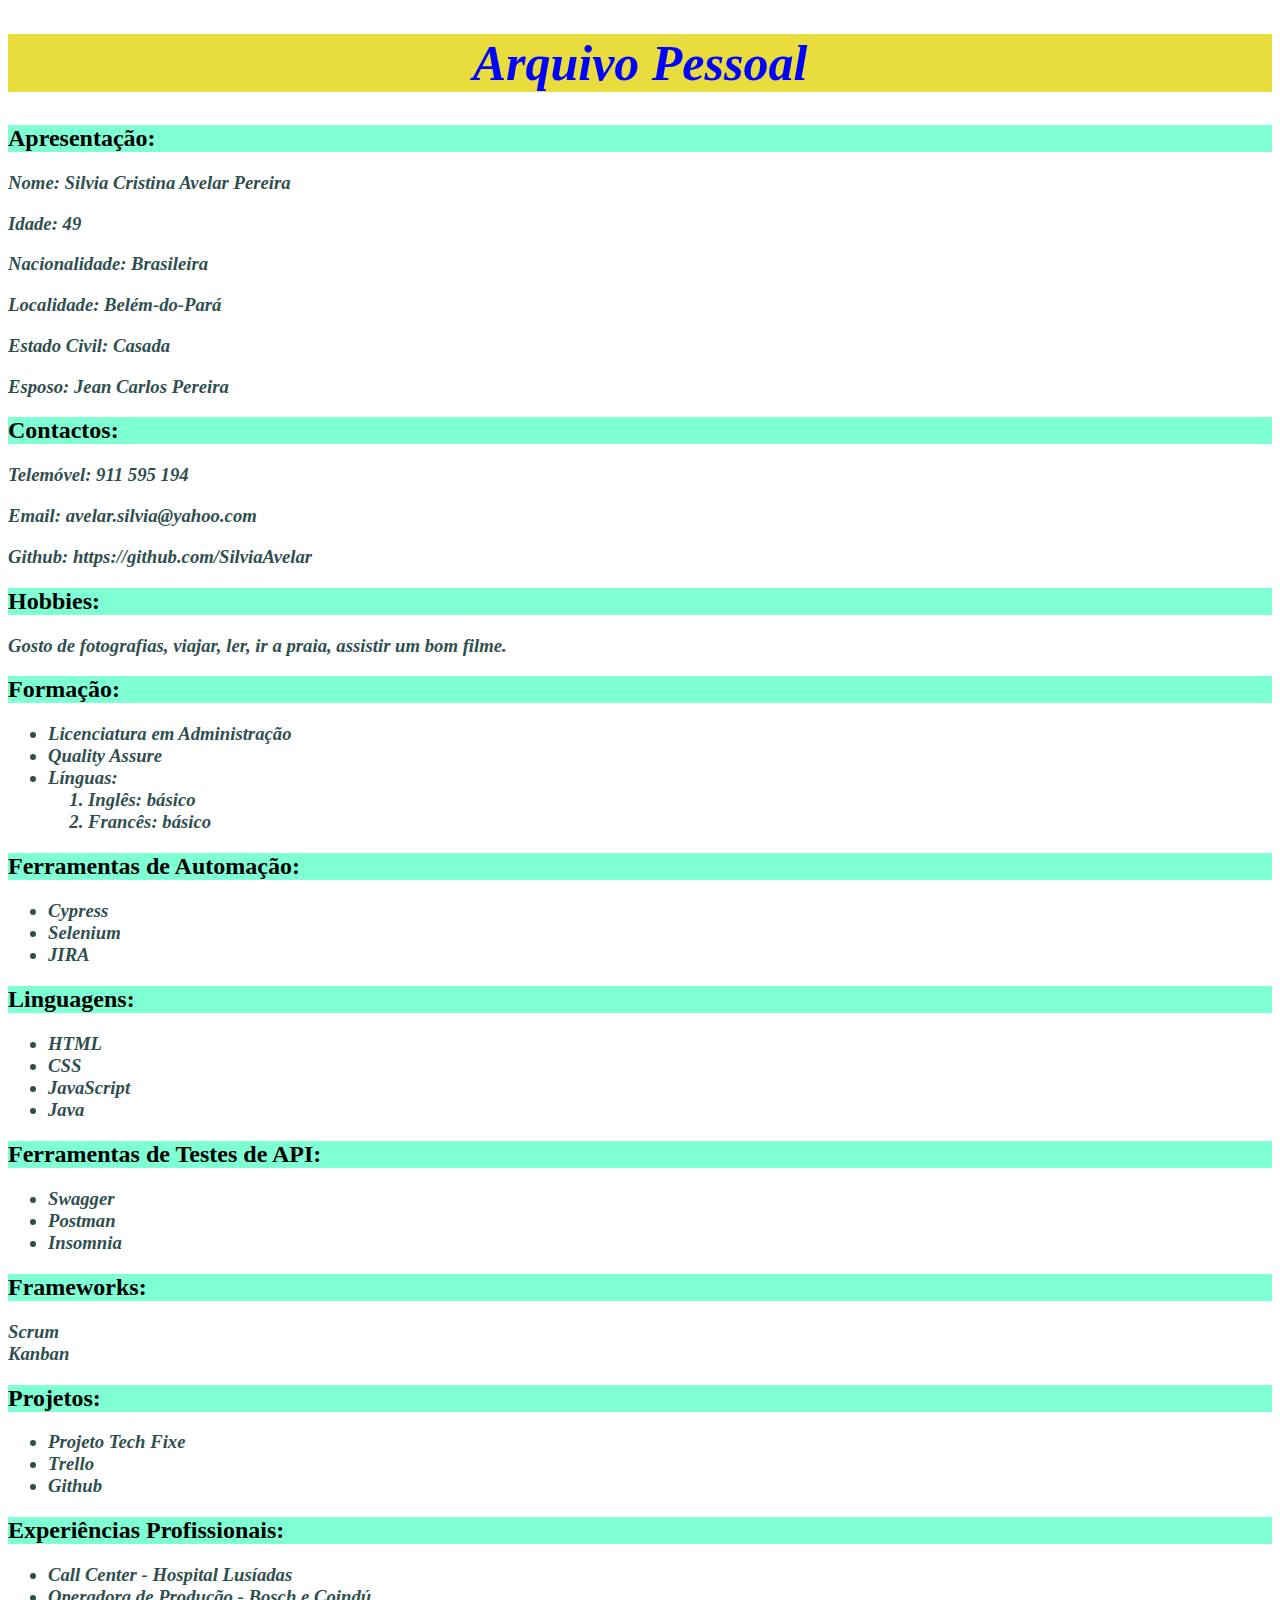
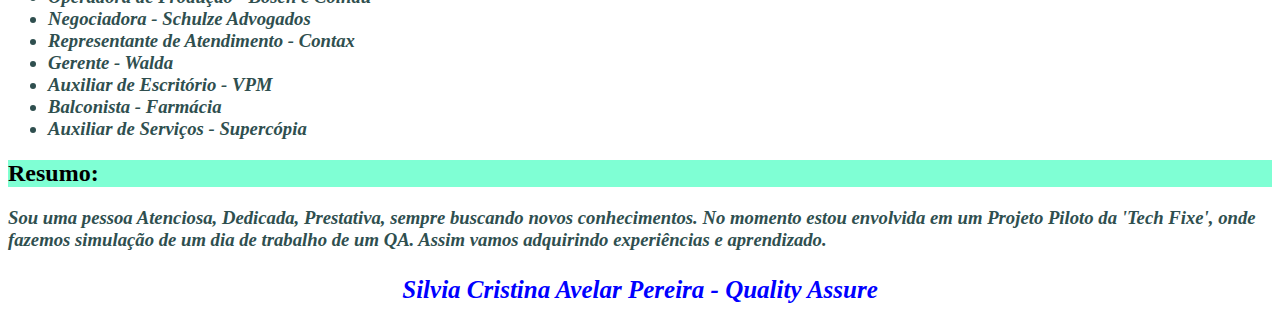
<file: index.html>
<!DOCTYPE html>
<html lang="en">
<head>
    <meta charset="UTF-8">
    <meta name="viewport" content="width=device-width, initial-scale=1.0">
    <title>Apresentação Pessoal - Silvia Avelar</title>
    <link rel="stylesheet" href="style.css">
</head>

<body>
<div class="centered-text">
    <h1>Arquivo Pessoal</h1>
</div>

<h2>Apresentação:</h2>
<h3>Nome: Silvia Cristina Avelar Pereira</h3>
<h3>Idade: 49</h3>
<h3>Nacionalidade: Brasileira</h3>
<h3>Localidade: Belém-do-Pará</h3>
<h3>Estado Civil: Casada</h3>
<h3>Esposo: Jean Carlos Pereira</h3>

<h2>Contactos:</h2>
<h3>Telemóvel: 911 595 194</h3>
<h3>Email: avelar.silvia@yahoo.com</h3>
<h3>Github: https://github.com/SilviaAvelar</h3>

<h2>Hobbies:</h2>
<h3>Gosto de fotografias, viajar, ler, ir a praia, assistir um bom filme.</h3>

<h2>Formação:</h2>
<h3>
<ul>
    <li>Licenciatura em Administração</li>
    <li>Quality Assure</li>
    <li>Línguas:</li>
    <ol>
        <li>Inglês: básico</li>
        <li>Francês: básico</li>
    </ol>
</ul>

<h2>Ferramentas de Automação:</h2>
<h3>
<ul>
    <li>Cypress</li>
    <li>Selenium</li>
    <li>JIRA</li>
</ul>
</h3>

<h2>Linguagens:</h2>
<h3>
<ul>
    <li>HTML</li>
    <li>CSS</li>
    <li>JavaScript</li>
    <li>Java</li>
</ul>
</h3>

<h2>Ferramentas de Testes de API:</h2>
<h3>
<ul>
    <li>Swagger</li>
    <li>Postman</li>
    <li>Insomnia</li>
</ul>
</h3>

<h2>Frameworks:</h2>
<h3>
    <li>Scrum</li>
    <li>Kanban</li>
</ul>
</h3>

<h2>Projetos:</h2>
<h3>
<ul>
    <li>Projeto Tech Fixe</li>
    <li>Trello</li>
    <li>Github</li>
</ul>
</h3>

<h2>Experiências Profissionais:</h2>
<h3>
<ul>
    <li>Call Center - Hospital Lusíadas</li>
    <li>Operadora de Produção - Bosch e Coindú</li>
    <li>Negociadora - Schulze Advogados</li>
    <li>Representante de Atendimento - Contax</li>
    <li>Gerente - Walda</li>
    <li>Auxiliar de Escritório - VPM</li>
    <li>Balconista - Farmácia</li>
    <li>Auxiliar de Serviços - Supercópia</li>
</ul>
</h3>

<h2>Resumo:</h2>
<h3>Sou uma pessoa Atenciosa, Dedicada, Prestativa, sempre buscando novos conhecimentos. No momento estou envolvida em um Projeto Piloto da 'Tech Fixe', onde fazemos simulação de um dia de trabalho de um QA. Assim vamos adquirindo experiências e aprendizado. </h3>

<div class="centered-text">
    <strong>
    <p>Silvia Cristina Avelar Pereira - Quality Assure</p>
    </strong>
</div>

<script src="variaveis.js"></script> 
</body>
</html>
</file>
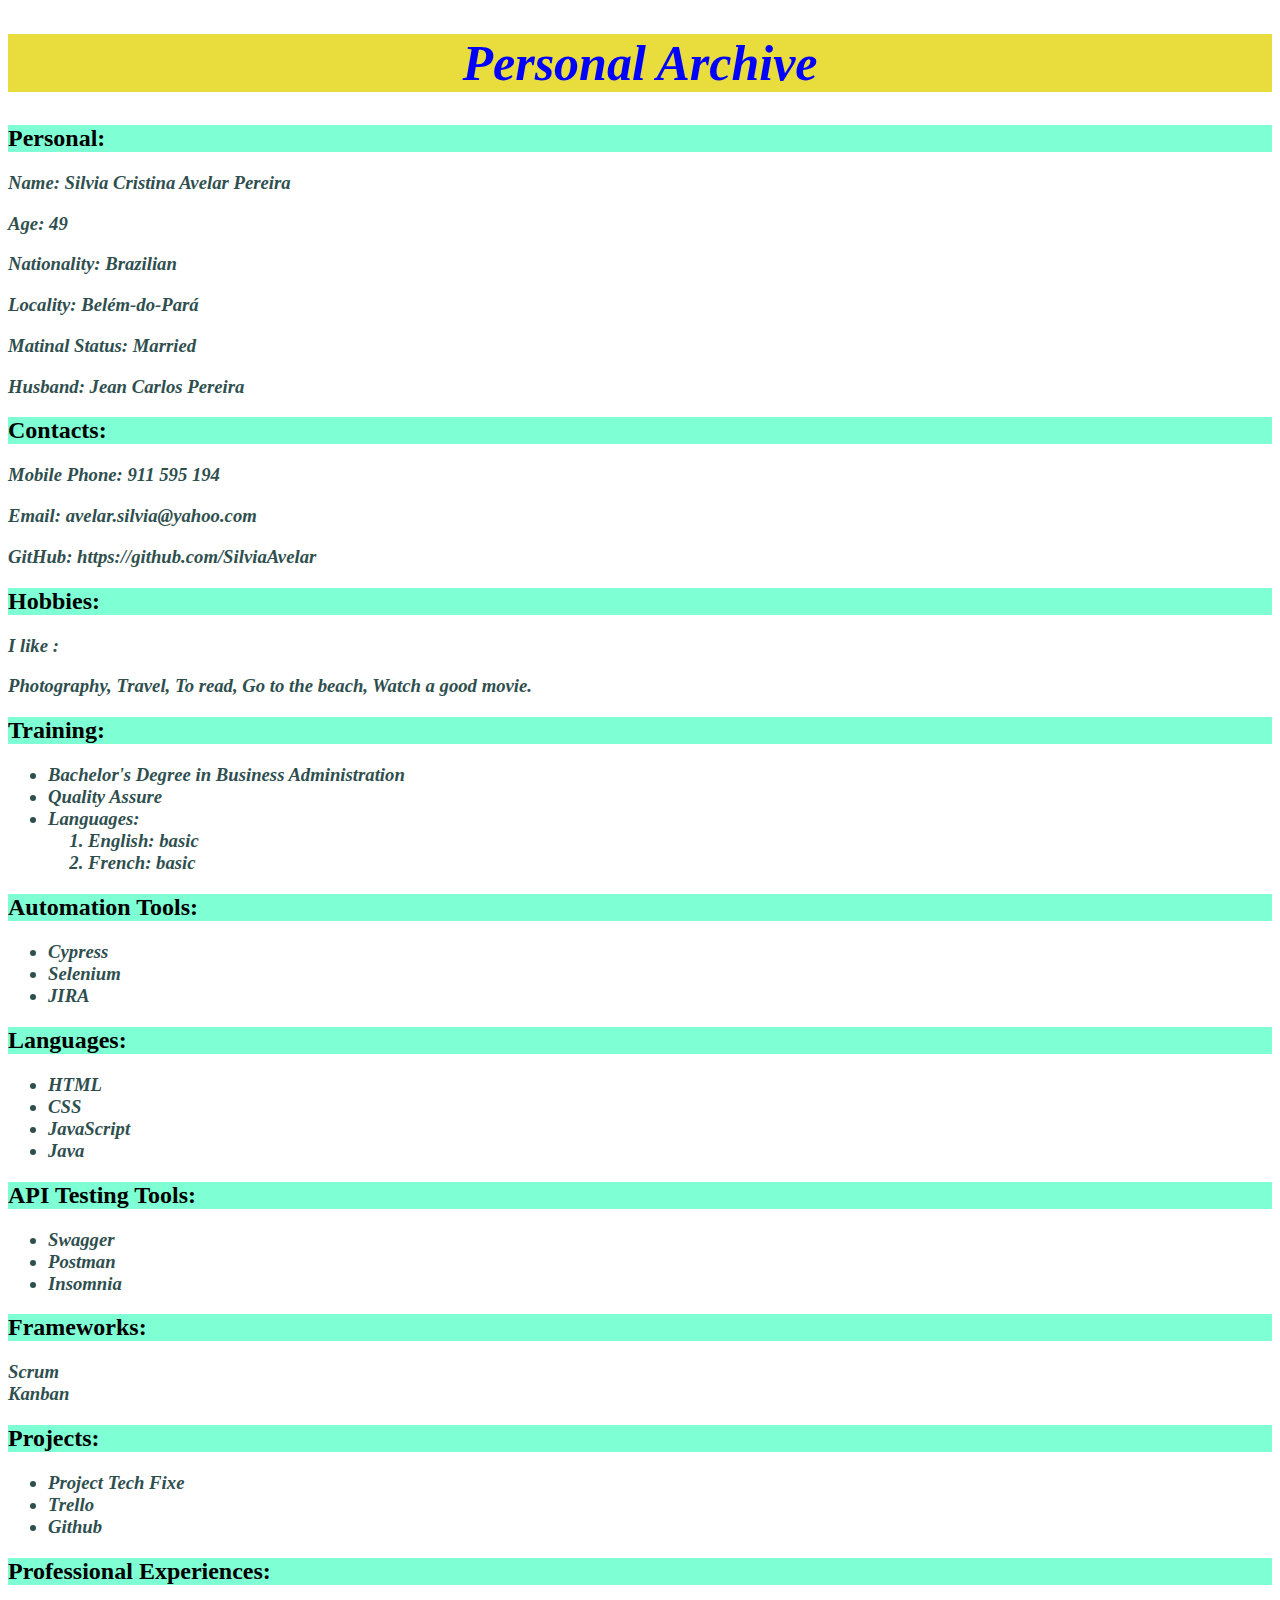
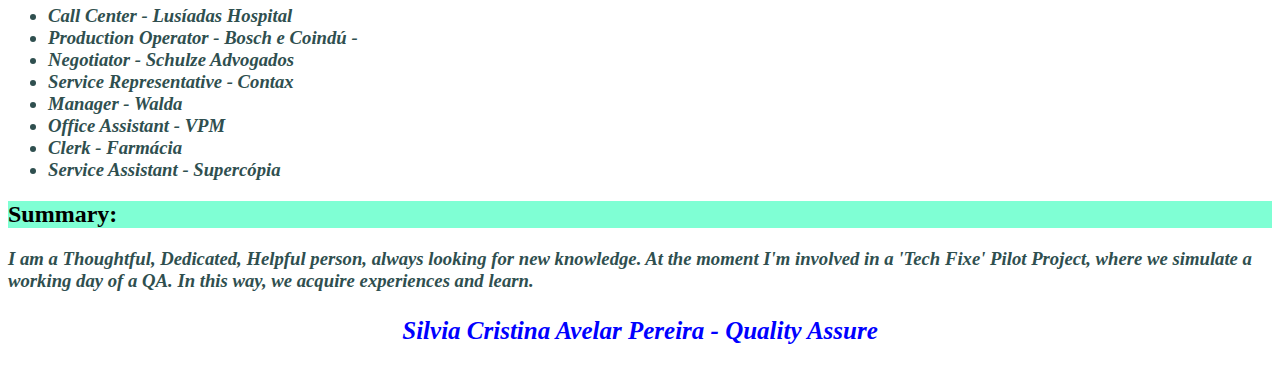
<file: indexIngles.html>
<!DOCTYPE html>
<html lang="en">
<head>
    <meta charset="UTF-8">
    <meta name="viewport" content="width=device-width, initial-scale=1.0">
    <title>Personal Introduction - Silvia Avelar</title>
    <link rel="stylesheet" href="style.css">
</head>

<body>
<div class="centered-text">
    <h1>Personal Archive</h1>
</div>

<h2>Personal:</h2>
<h3>Name: Silvia Cristina Avelar Pereira</h3>
<h3>Age: 49</h3>
<h3>Nationality: Brazilian</h3>
<h3>Locality: Belém-do-Pará</h3>
<h3>Matinal Status: Married</h3>
<h3>Husband: Jean Carlos Pereira</h3>

<h2>Contacts:</h2>
<h3>Mobile Phone: 911 595 194</h3>
<h3>Email: avelar.silvia@yahoo.com</h3>
<h3>GitHub: https://github.com/SilviaAvelar</h3>

<h2>Hobbies:</h2>
<h3>I like :</h3>
<h3>Photography, Travel, To read, Go to the beach, Watch a good movie.</h3>

<h2>Training:</h2>
<h3>
<ul>
    <li>Bachelor's Degree in Business Administration</li>
    <li>Quality Assure</li>
    <li>Languages:</li>
    <ol>
        <li>English: basic</li>
        <li>French: basic</li>
    </ol>
</ul>

<h2>Automation Tools:</h2>
<h3>
<ul>
    <li>Cypress</li>
    <li>Selenium</li>
    <li>JIRA</li>
</ul>
</h3>

<h2>Languages:</h2>
<h3>
<ul>
    <li>HTML</li>
    <li>CSS</li>
    <li>JavaScript</li>
    <li>Java</li>
</ul>
</h3>

<h2>API Testing Tools:</h2>
<h3>
<ul>
    <li>Swagger</li>
    <li>Postman</li>
    <li>Insomnia</li>
</ul>
</h3>

<h2>Frameworks:</h2>
<h3>
    <li>Scrum</li>
    <li>Kanban</li>
</ul>
</h3>

<h2>Projects:</h2>
<h3>
<ul>
    <li>Project Tech Fixe</li>
    <li>Trello</li>
    <li>Github</li>
</ul>
</h3>

<h2>Professional Experiences:</h2>
<h3>
<ul>
    <li>Call Center - Lusíadas Hospital</li>
    <li>Production Operator - Bosch e Coindú - </li>
    <li>Negotiator - Schulze Advogados</li>
    <li>Service Representative - Contax</li>
    <li>Manager - Walda</li>
    <li>Office Assistant - VPM</li>
    <li>Clerk - Farmácia</li>
    <li>Service Assistant - Supercópia</li>
</ul>
</h3>

<h2>Summary:</h2>
<h3>I am a Thoughtful, Dedicated, Helpful person, always looking for new knowledge. At the moment I'm involved in a 'Tech Fixe' Pilot Project, where we simulate a working day of a QA. In this way, we acquire experiences and learn. </h3>

<div class="centered-text">
    <strong>
    <p>Silvia Cristina Avelar Pereira - Quality Assure</p>
    </strong>
</div>

<script src="variaveisIngles.js"></script> 
</body>
</html>
</file>
<file: style.css>
.centered-text {
text-align: center;
font-size: 25px;
font-style: italic;
color: blue;
}

h1 {
   color: blue; 
   font-weight: bold;
   background: rgb(233, 221, 62);
}
h2 {
    color: black;
    font-weight: bold;
    background: aquamarine;
}
h3 {
    color: darkslategray;
    font-style: italic;
   
}
</file>
